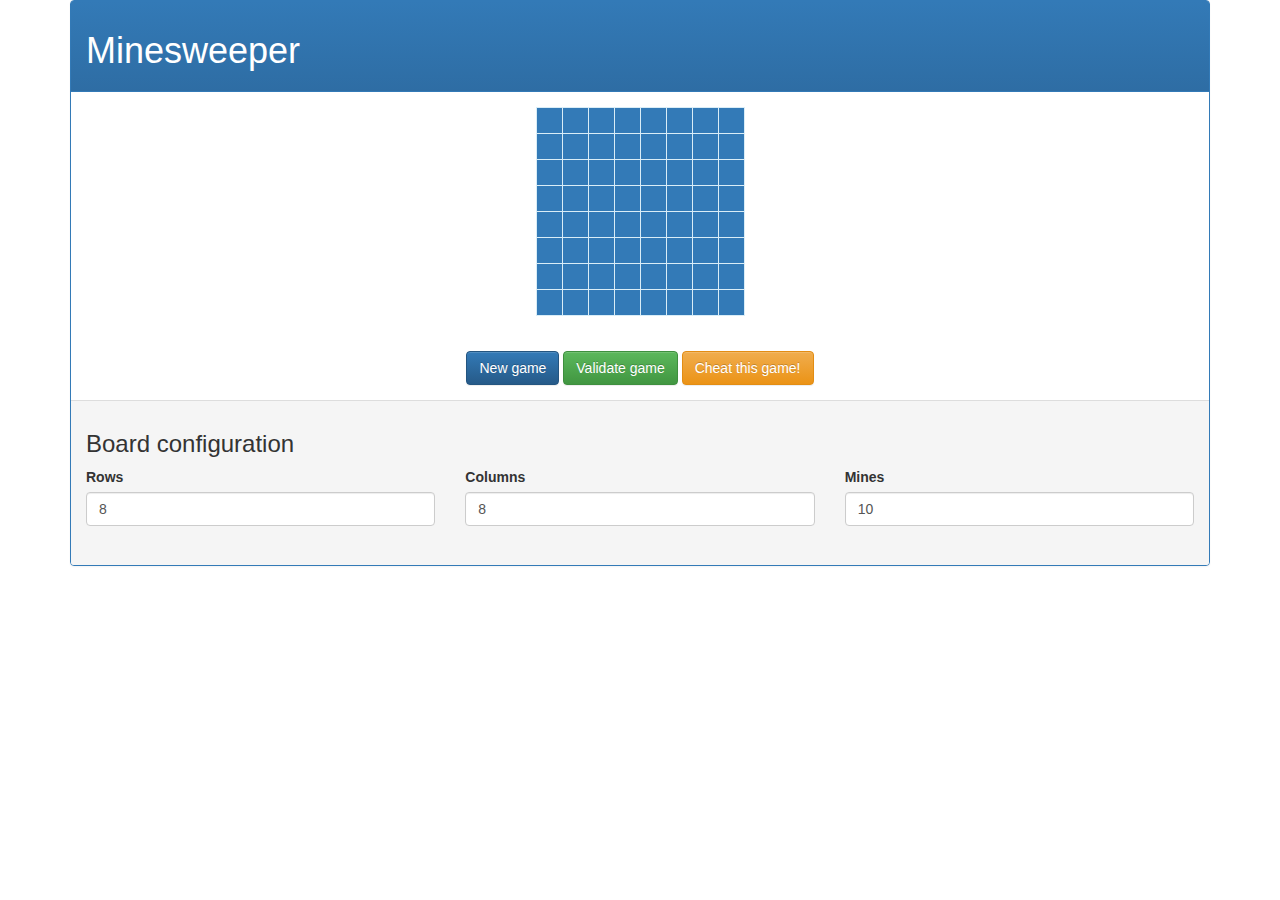
<file: index.html>
﻿<html lang="en" ng-app="minesweeper">
    <head>
        <meta charset="utf-8">
        <meta http-equiv="X-UA-Compatible" content="IE=edge">
        <meta name="viewport" content="width=device-width, initial-scale=1">

        <link rel="stylesheet" type="text/css" href="bower_components/bootstrap/dist/css/bootstrap.css"/>
        <link rel="stylesheet" type="text/css" href="bower_components/bootstrap/dist/css/bootstrap-theme.css"/>
        <link rel="stylesheet" type="text/css" href="content/minesweeper.css">
        
    </head>
    <body>
        <div class="container">
            <div ng-view class="panel panel-primary">
            </div>
        </div>
        <script src="bower_components/jquery/dist/jquery.js"></script>
        <script src="bower_components/bootstrap/dist/js/bootstrap.js"></script>
        <script src="bower_components/angular/angular.js"></script>
        <script src="bower_components/angular-resource/angular-resource.js"></script>
        <script src="bower_components/angular-route/angular-route.js"></script>        
        <script src="scripts/minesweeperCtrl.js"></script>
    </body>
</html>
</file>
<file: content/minesweeper.css>
﻿.game-board table{
    margin: auto;
}

.btn-action{
    padding-top: 2.5em;
}

.field{
    background-color: #337ab7;
    font-size: 1em;
    width: 25px;
    height: 25px;
    cursor: hand;
    padding-top: 3px;
}

.uncovered{
    background-color: white !important;
}

.uncovered.mine{
    color: red;
    display: inline-block;
    font-family: 'Glyphicons Halflings';
    font-size: 1.3em;
    font-style: normal;
    font-weight: 400;
    position: relative;
    padding-top: 0px;
}

.uncovered.mine:after{
    content: "";
}

.cheated {
    background-color: #265a88 !important;
}

table td{
    border: #d9edf7 solid 1px;
}

.finished{
    cursor: auto !important;
}

.center {
    text-align: center;
}
</file>
